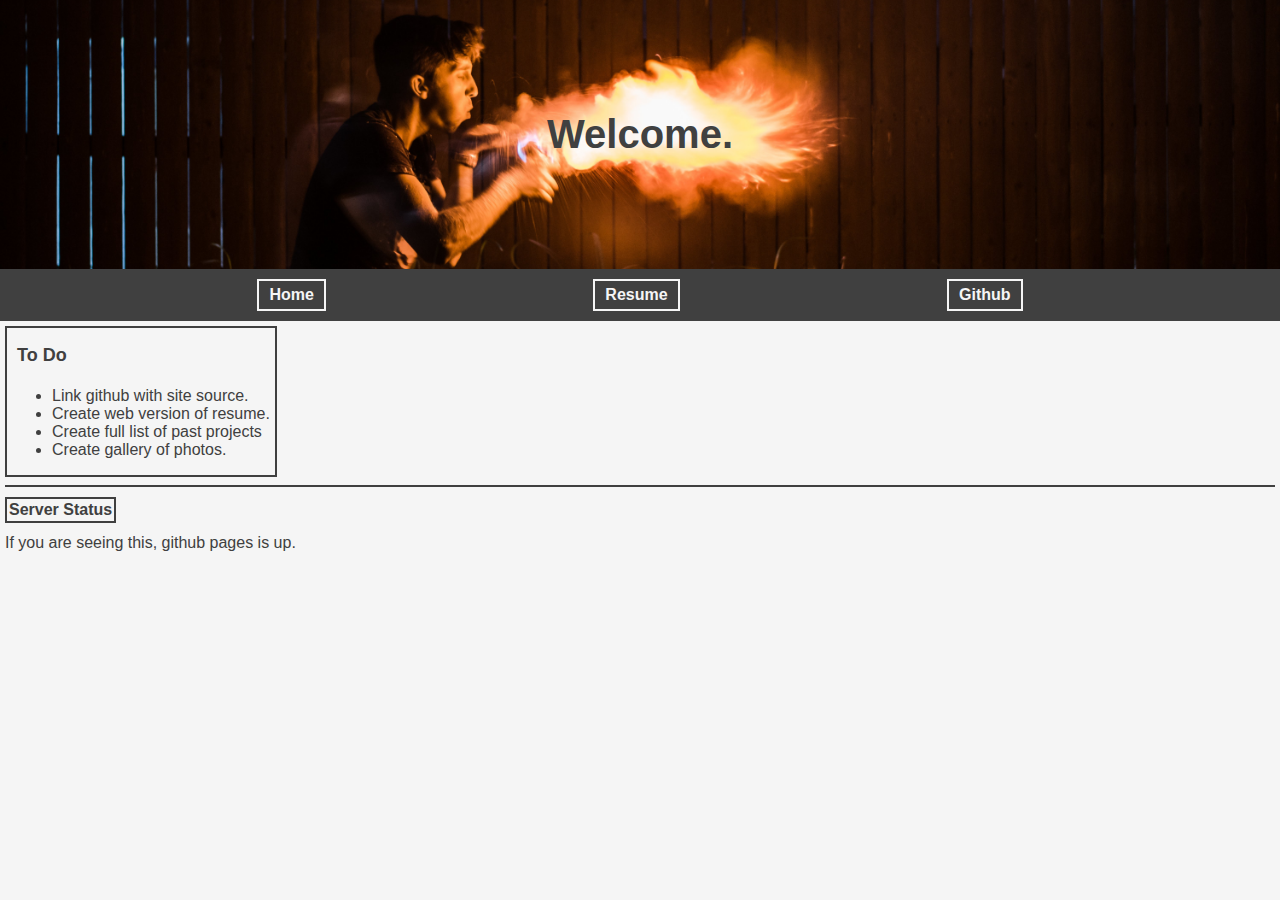
<file: index.html>
<!DOCTYPE html>
<html lang="en">
<head>
    <meta charset="UTF-8">
    <meta name="viewport" content="width=device-width, initial-scale=1.0">
    <link rel="stylesheet" type="text/css" href="./stylesheet.css" />
    <title>Website Of Steven Smiley</title>
</head>
<body>
<header class="header">
    <h1>Welcome.</h1>
</header>

<div class="navbar">
    <a href="index.html">Home</a>
    <a href="resume.html">Resume</a>
    <a href="https://github.com/smileysj1">Github</a>
</div>

<div class="contentbox">
<h1>To Do</h1>
<ul>
    <li>Link github with site source.</li>
    <li>Create web version of resume.</li>
    <li>Create full list of past projects</li>
    <li>Create gallery of photos.</li>
</ul>
</div>

<div class="footer">
    <hr>
    <h1>Server Status</h1>
    If you are seeing this, github pages is up.
</div>

</body>
</html>
</file>
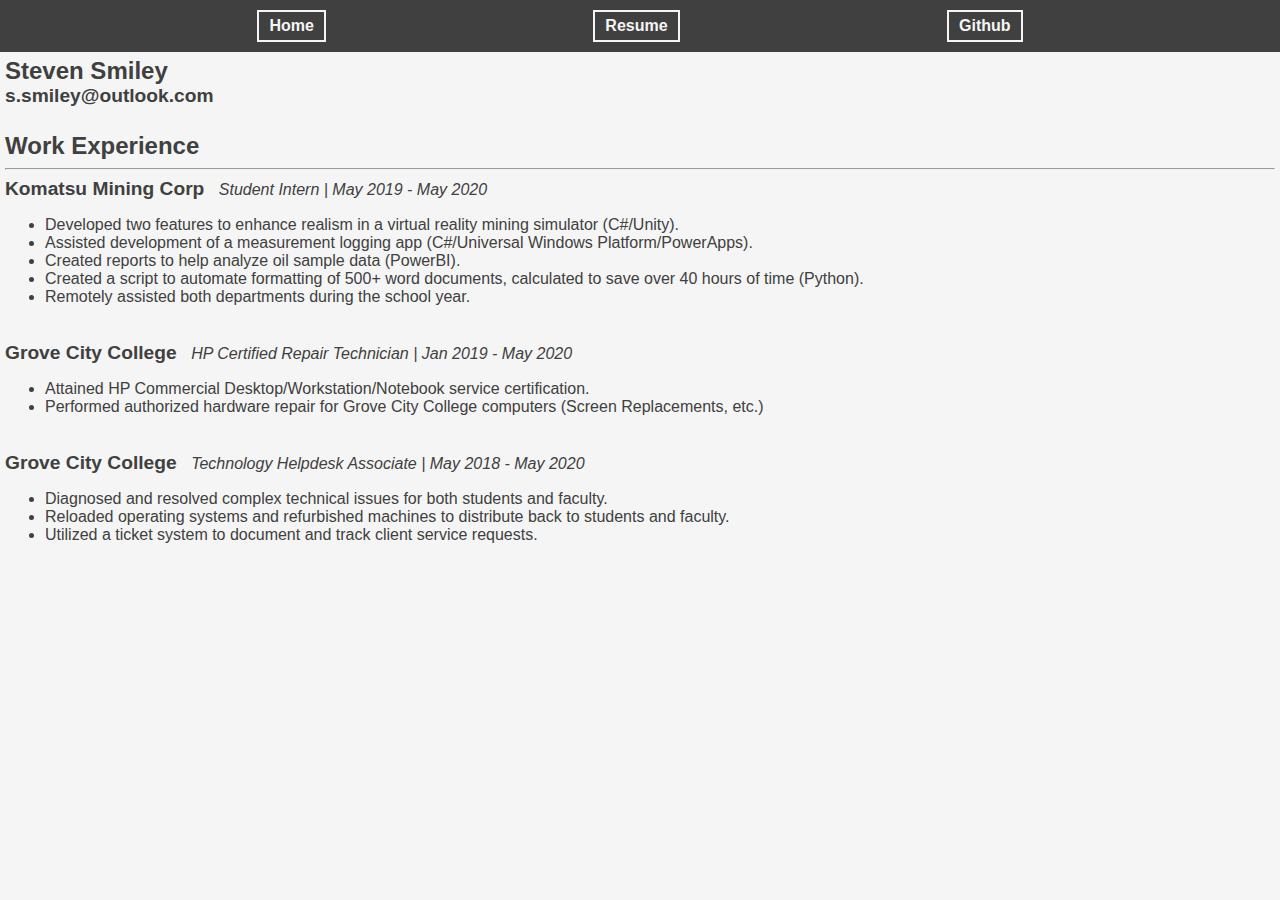
<file: resume.html>
<!DOCTYPE html>
<html lang="en">
<head>
    <meta charset="UTF-8">
    <meta name="viewport" content="width=device-width, initial-scale=1.0">
    <link rel="stylesheet" type="text/css" href="./stylesheet.css" />
    <title>Website Of Steven Smiley</title>
</head>
<body>

<nav class="navbar">
    <a href="index.html">Home</a>
    <a href="resume.html">Resume</a>
    <a href="https://github.com/smileysj1">Github</a>
</nav>

<section class="resume">
    <h1>Steven Smiley</h1>
    <h2>s.smiley@outlook.com</h2>
</section>

<section class="resume">
    <h1>Work Experience</h1>
    <hr>
    <div class="workexperience">
        <h2>Komatsu Mining Corp</h2>
        <h3>Student Intern | May 2019 - May 2020</h3>
        <ul>
            <li>Developed two features to enhance realism in a virtual reality mining simulator (C#/Unity).</li> 
            <li>Assisted development of a measurement logging app (C#/Universal Windows Platform/PowerApps).</li> 
            <li>Created reports to help analyze oil sample data (PowerBI).</li> 
            <li>Created a script to automate formatting of 500+ word documents, calculated to save over 40 hours of time (Python).</li> 
            <li>Remotely assisted both departments during the school year.</li> 
        </ul>
    </div>
    <div class="workexperience">
        <h2>Grove City College</h2>
        <h3>HP Certified Repair Technician | Jan 2019 - May 2020</h3>
        <ul>
            <li>Attained HP Commercial Desktop/Workstation/Notebook service certification.</li>
            <li>Performed authorized hardware repair for Grove City College computers (Screen Replacements, etc.)</li>
        </ul>
    </div>
    <div class="workexperience">
        <h2>Grove City College</h2>
        <h3>Technology Helpdesk Associate | May 2018 - May 2020</h3>
        <ul>
            <li>Diagnosed and resolved complex technical issues for both students and faculty.</li>
            <li>Reloaded operating systems and refurbished machines to distribute back to students and faculty.</li>
            <li>Utilized a ticket system to document and track client service requests.</li>
        </ul>
    </div>
</section>

</body>
</html>
</file>
<file: stylesheet.css>
body {
    font-family: 'Lucida Sans', 'Lucida Sans Regular', 'Lucida Grande', 'Lucida Sans Unicode', Geneva, Verdana, sans-serif;
    margin: 0px;
    background-color: #f5f5f5;
    color: #404040;
}

.header {
    text-align: center;
    justify-content: center;
    display: flex;
    background-color: #202020;
    padding: 80px;

    background-image: url("./images/firebreath.jpg");
    background-size: cover;
    background-position: center;
    background-repeat: no-repeat;
}

.header h1 {
    font-size: 40px;
    color: #404040;
    background-color: transparent;
    width: fit-content;
    padding: 5px;
}

.navbar {
    overflow: hidden;
    background-color: #404040;
    display: flex;
    justify-content: space-evenly;
}

.navbar a {
    float: left;
    text-align: center;
    font-weight: bold;
    color: #f5f5f5;
    margin: 10px;
    padding: 5px 10px;
    border: 2px solid #f5f5f5;
    text-decoration: none;
}

.navbar a:hover {
    color: #404040;
    background-color: #f5f5f5;
}

.contentbox {
    display: flexbox;
    border: 2px solid #404040;
    padding: 0px 5px;
    margin: 5px;
    width: -moz-fit-content;
    width: fit-content;
    height: fit-content;
}

.contentbox h1 {
    color: #404040;
    padding: 5px;
    font-size: large;
}

.resume h1 {
    font-size: x-large;
    padding: 0px;
    margin: 0px;
}

.resume h2 {
    display: inline;
    font-size: larger;
}

.resume h3 {
    display: inline;
    font-size: medium;
    font-style: italic;
    font-weight: normal;
    padding-left: 10px;
    margin: 0px;
}

section.resume {
    padding: 5px;
    padding-bottom: 20px;
}

ul.resume {
    list-style: none;
}

.workexperience {
    padding-bottom: 20px;
}

.footer {
    display: flexbox;
    margin: 5px;
}

.footer h1 {
    width: fit-content;
    font-size: medium;
    border: 2px solid #404040;
    padding: 2px;
}

.footer hr {
    border: 1px solid #404040;
}
</file>
